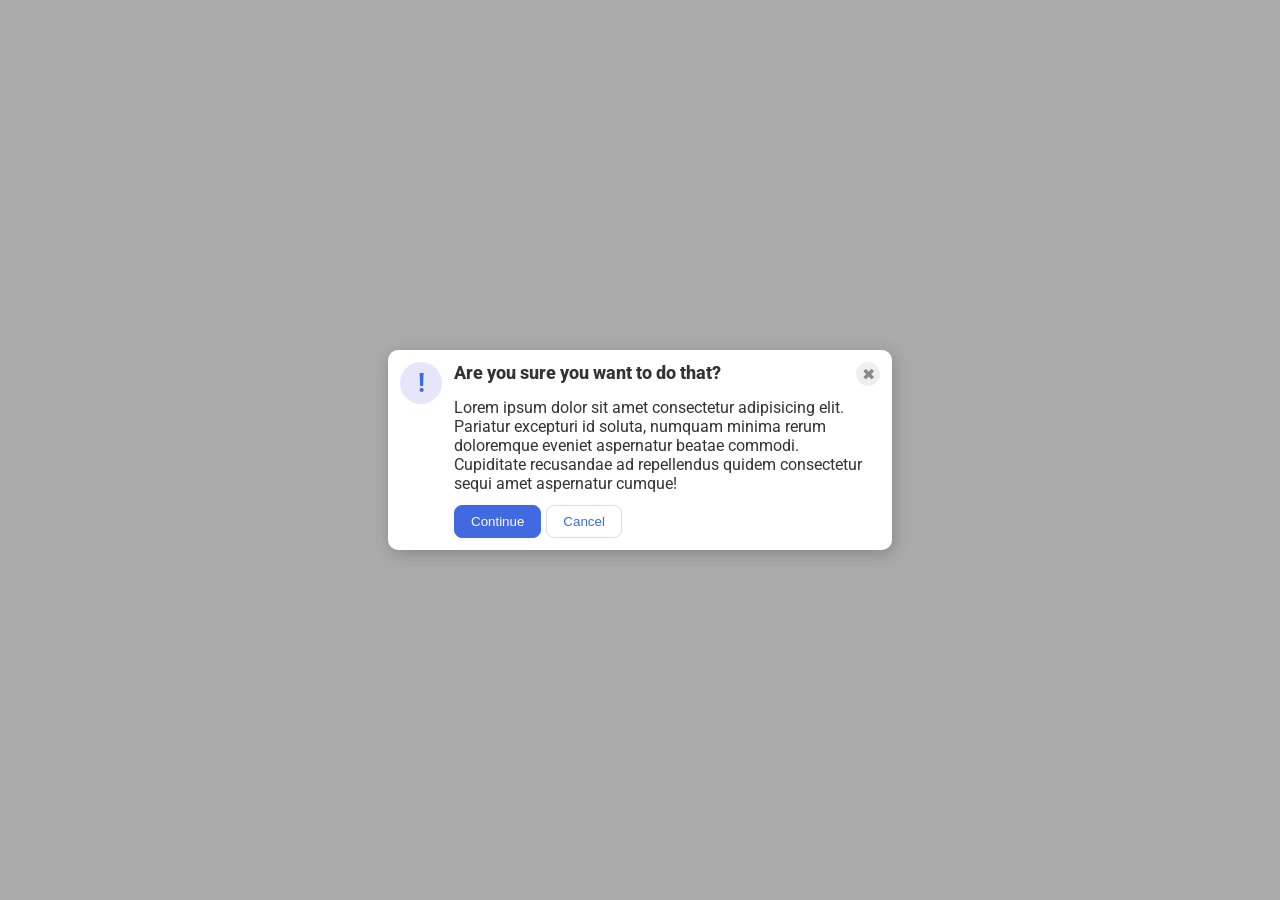
<file: foundations/flex/05-flex-modal/index.html>
<!DOCTYPE html>
<html lang="en">
  <head>
    <meta charset="UTF-8">
    <meta http-equiv="X-UA-Compatible" content="IE=edge">
    <meta name="viewport" content="width=device-width, initial-scale=1.0">
    <link rel="stylesheet" href="style.css">
    <title>Modal</title>
  </head>
  <body>

    <div class="modal">
        <div class="icon">!</div>
        <div class="all-text">
          <!-- their html looks similar to mine, 
           but they called it container -->
          <div class="header">
            Are you sure you want to do that?
            <button class="close-button">✖</button>
          </div>
          <div class="text">Lorem ipsum dolor sit amet consectetur adipisicing elit. Pariatur excepturi id soluta, numquam minima rerum doloremque eveniet aspernatur beatae commodi. Cupiditate recusandae ad repellendus quidem consectetur sequi amet aspernatur cumque!</div>
          <!-- they didn't make a container for these buttons -->
          <div class="options">
            <button class="continue">Continue</button>
            <button class="cancel">Cancel</button>
          </div>
        </div>
    </div>

  </body>
</html>
</file>
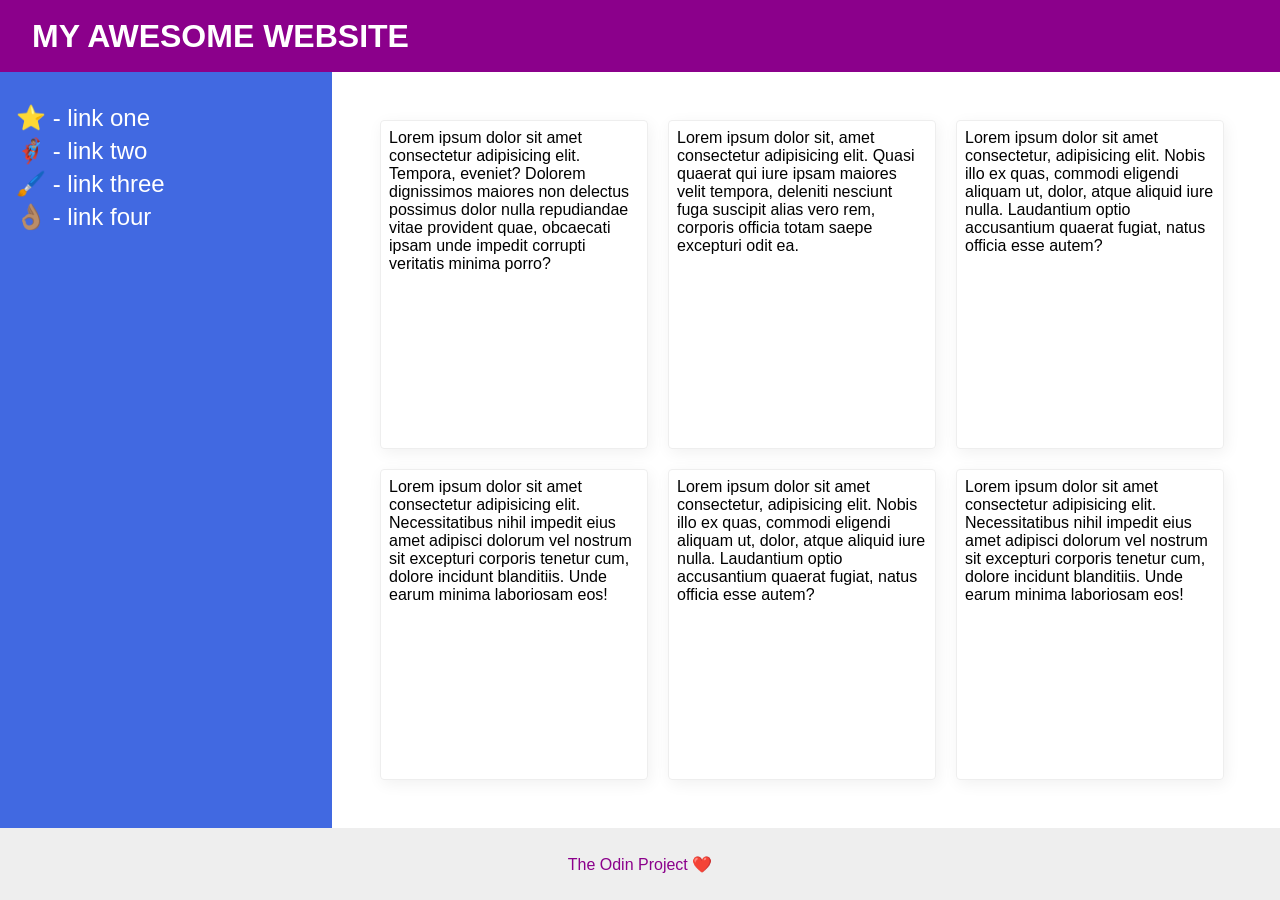
<file: foundations/flex/07-flex-layout-2/index.html>
<!DOCTYPE html>
<html lang="en">
  <head>
    <meta charset="UTF-8">
    <meta http-equiv="X-UA-Compatible" content="IE=edge">
    <meta name="viewport" content="width=device-width, initial-scale=1.0">
    <title>The Holy Grail</title>
    <link rel="stylesheet" href="style.css">
  </head>
  <body>
    <div class="header">
      MY AWESOME WEBSITE
    </div>
    
    <!-- reorganise so that sidebar and cards layout ok -->
    <div class="content">

      <div class="sidebar">
        <ul>
          <li><a href="#">⭐ - link one</a></li>
          <li><a href="#">🦸🏽‍♂️ - link two</a></li>
          <li><a href="#">🖌️ - link three</a></li>
          <li><a href="#">👌🏽 - link four</a></li>
        </ul>
      </div>

      <div class="card-content">
        <div class="card">Lorem ipsum dolor sit amet consectetur adipisicing elit. Tempora, eveniet? Dolorem dignissimos maiores non delectus possimus dolor nulla repudiandae vitae provident quae, obcaecati ipsam unde impedit corrupti veritatis minima porro?</div>
        <div class="card">Lorem ipsum dolor sit, amet consectetur adipisicing elit. Quasi quaerat qui iure ipsam maiores velit tempora, deleniti nesciunt fuga suscipit alias vero rem, corporis officia totam saepe excepturi odit ea.</div>
        <div class="card">Lorem ipsum dolor sit amet consectetur, adipisicing elit. Nobis illo ex quas, commodi eligendi aliquam ut, dolor, atque aliquid iure nulla. Laudantium optio accusantium quaerat fugiat, natus officia esse autem?</div>
        <div class="card">Lorem ipsum dolor sit amet consectetur adipisicing elit. Necessitatibus nihil impedit eius amet adipisci dolorum vel nostrum sit excepturi corporis tenetur cum, dolore incidunt blanditiis. Unde earum minima laboriosam eos!</div>
        <div class="card">Lorem ipsum dolor sit amet consectetur, adipisicing elit. Nobis illo ex quas, commodi eligendi aliquam ut, dolor, atque aliquid iure nulla. Laudantium optio accusantium quaerat fugiat, natus officia esse autem?</div>
        <div class="card">Lorem ipsum dolor sit amet consectetur adipisicing elit. Necessitatibus nihil impedit eius amet adipisci dolorum vel nostrum sit excepturi corporis tenetur cum, dolore incidunt blanditiis. Unde earum minima laboriosam eos!</div>
      </div>
    
    </div>
    
    <div class="footer">
      The Odin Project ❤️
    </div>
  </body>
</html>
</file>
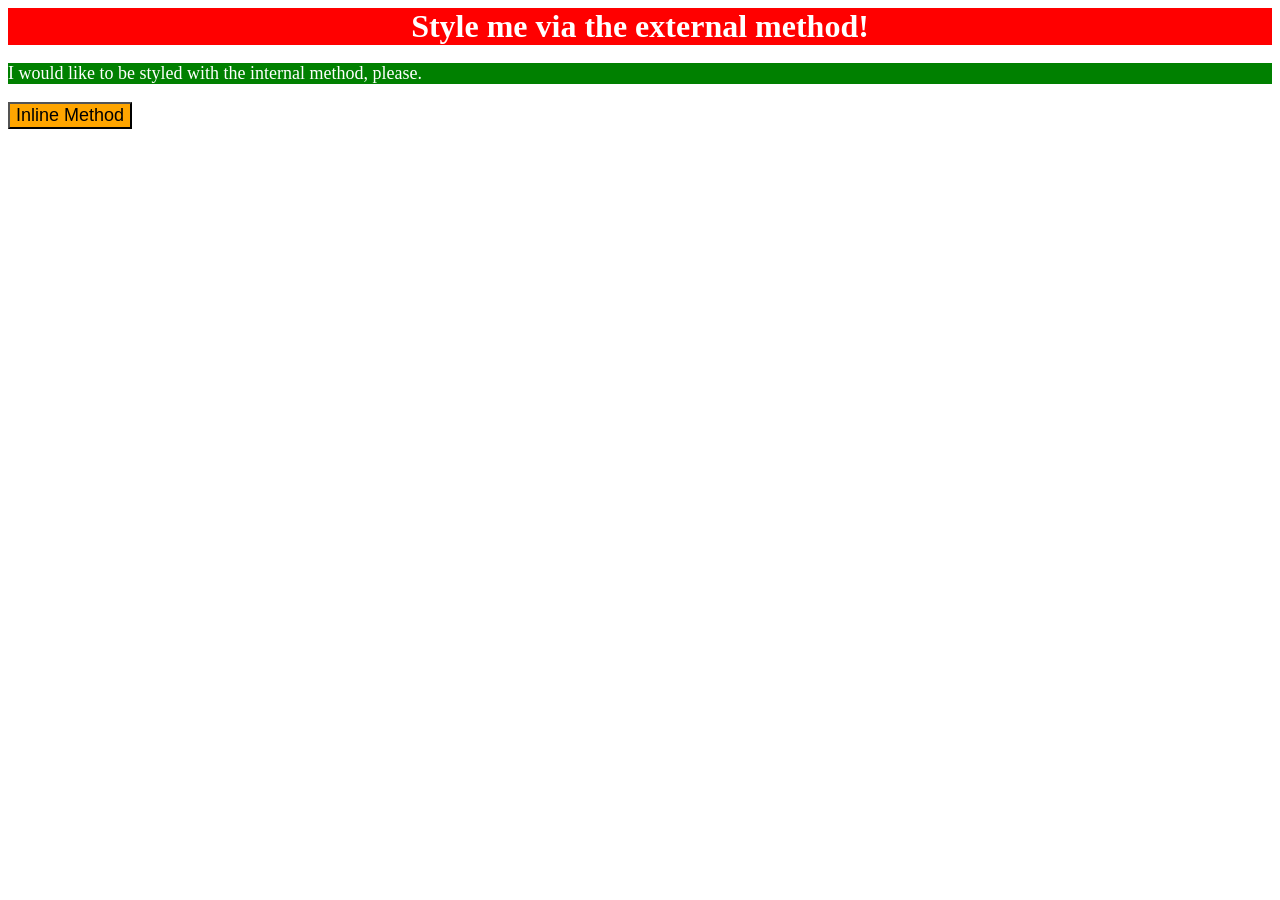
<file: foundations/intro-to-css/01-css-methods/index.html>
<!DOCTYPE html>
<html lang="en">
  <head>
    <meta charset="UTF-8">
    <meta http-equiv="X-UA-Compatible" content="IE=edge">
    <meta name="viewport" content="width=device-width, initial-scale=1.0">
    <link rel="stylesheet" href="style.css">
    <title>Methods for Adding CSS</title>
    <style>
      p {
        background-color: green;
        color: white;
        font-size: 18px;
      }
    </style>
  </head>
  <body>
    <div>Style me via the external method!</div>
    <p>I would like to be styled with the internal method, please.</p>
    <button style="background-color: orange; font-size: 18px;">Inline Method</button>
  </body>
</html>
</file>
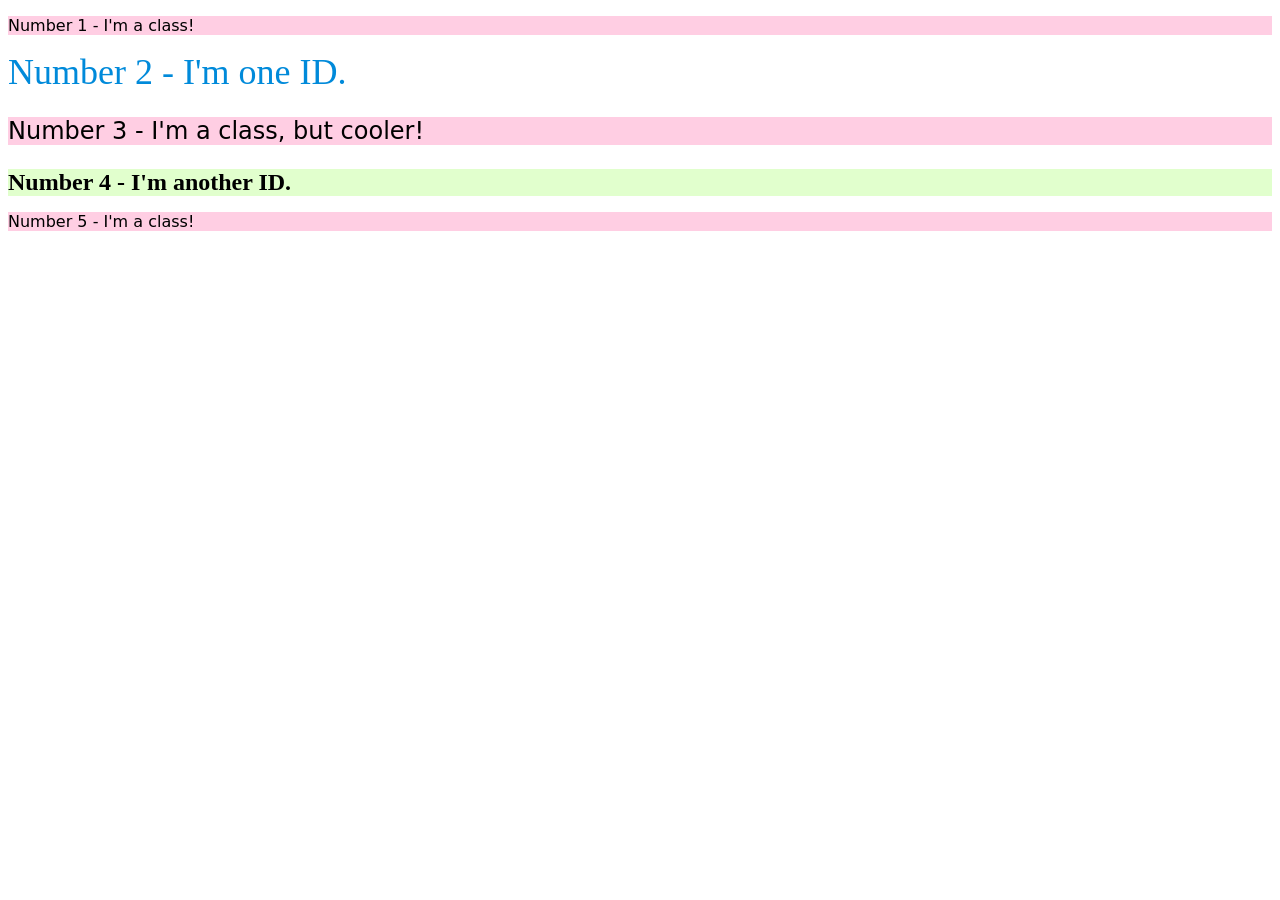
<file: foundations/intro-to-css/02-class-id-selectors/index.html>
<!DOCTYPE html>
<html lang="en">
  <head>
    <meta charset="UTF-8">
    <meta http-equiv="X-UA-Compatible" content="IE=edge">
    <meta name="viewport" content="width=device-width, initial-scale=1.0">
    <title>Class and ID Selectors</title>
    <link rel="stylesheet" href="style.css">
  </head>
  <body>
    <p class="odd">Number 1 - I'm a class!</p>
    <div id="n2">Number 2 - I'm one ID.</div>
    <p class="odd n3">Number 3 - I'm a class, but cooler!</p>
    <div id="n4">Number 4 - I'm another ID.</div>
    <p class="odd">Number 5 - I'm a class!</p>
  </body>
</html>
</file>
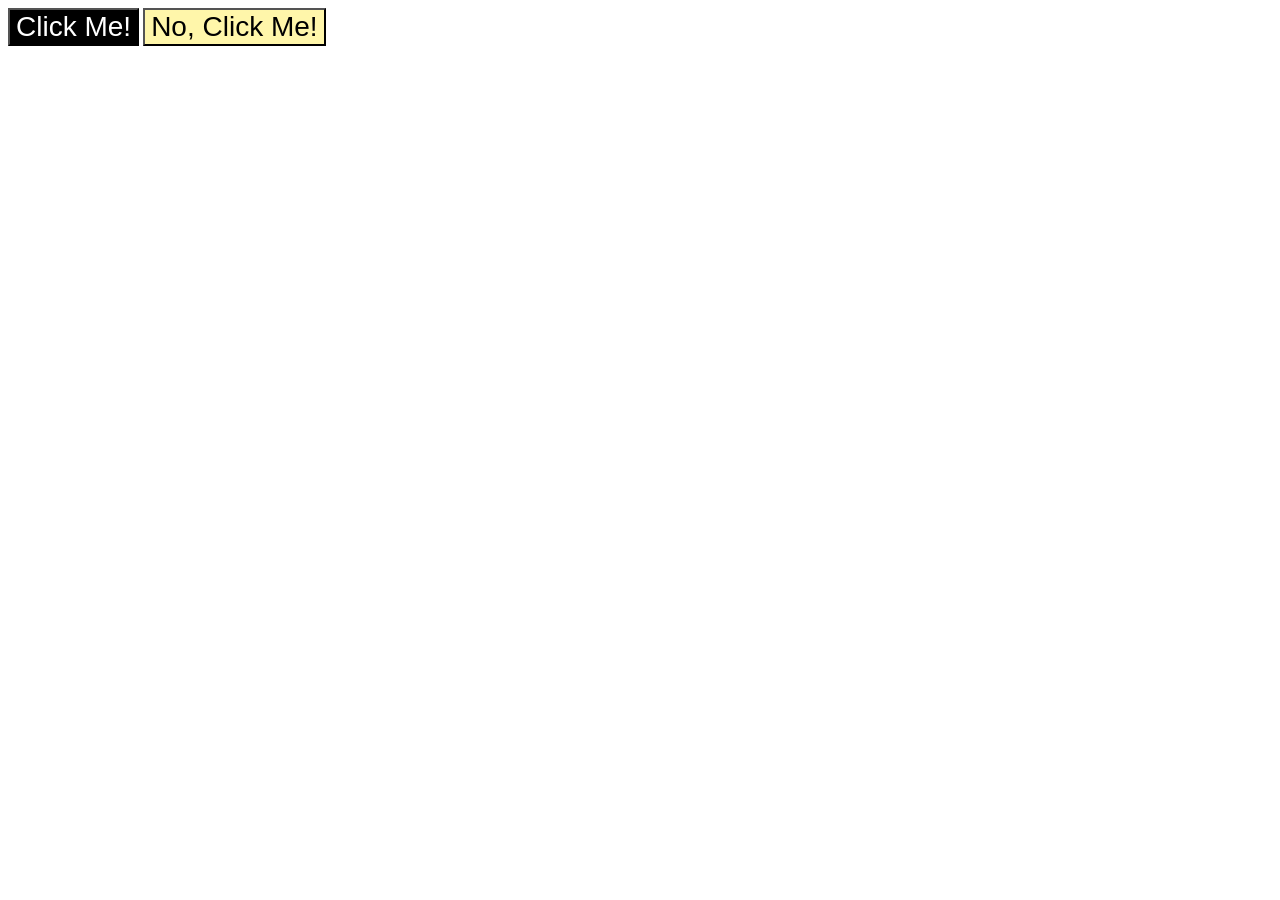
<file: foundations/intro-to-css/03-grouping-selectors/index.html>
<!DOCTYPE html>
<html lang="en">
  <head>
    <meta charset="UTF-8">
    <meta http-equiv="X-UA-Compatible" content="IE=edge">
    <meta name="viewport" content="width=device-width, initial-scale=1.0">
    <title>Grouping Selectors</title>
    <link rel="stylesheet" href="style.css">
  </head>
  <body>

    <!-- - **The first element**: a black background and white text
    - **The second element**: a yellow background
    - **Both elements**: a font size of 28px and a list of fonts containing `Helvetica` and `Times New Roman`, with `sans-serif` as a fallback -->

    <button class="button-group" id="first">Click Me!</button>
    <button class="button-group" id="second">No, Click Me!</button>
  </body>
</html>
</file>
<file: foundations/flex/05-flex-modal/style.css>
@import url('https://fonts.googleapis.com/css2?family=Roboto:wght@400;700&display=swap');

html, body {
  height: 100%;
}

body {
  font-family: Roboto, sans-serif;
  margin: 0;
  background: #aaa;
  color: #333;
  /* I'll give you this one for free lol */
  display: flex;
  align-items: center;
  justify-content: center;
}

.modal {
  background: white;
  width: 480px;
  border-radius: 10px;
  box-shadow: 2px 4px 16px rgba(0,0,0,.2);
  /* they have gap and padding of 16px
  which explains why theirs has more whitespace */
  display: flex;
  padding: 12px;
}

.header {
  display: flex;
  justify-content: space-between;
  font-size: 18px;
  font-weight: 800;
  /* they had a 8px margin-bottom */
}

.all-text {
  display: flex;
  flex-direction: column;
  gap: 12px;
}

/* they have margin-bottom of 16px
with no margin-right
*/
.text {
  margin-right: 12px;
}

.icon {
  color: royalblue;
  font-size: 26px;
  font-weight: 700;
  background: lavender;
  width: 42px;
  height: 42px;
  border-radius: 50%;
  display: flex;
  align-items: center;
  justify-content: center;
  /* they only have flex-shrink, not the margin */
  flex-shrink: 0;
  margin: 0 12px 0 0;
}

.close-button {
  background: #eee;
  border-radius: 50%;
  color: #888;
  font-weight: 400;
  font-size: 16px;
  height: 24px;
  width: 24px;
  display: flex;
  align-items: center;
  justify-content: center;
  border: 1px solid #eee;
  padding: 0;
  /* margin: 0 12px 0 0; */
}

/* They didn't have this  
I have no idea how they got their buttons to display properly
*/
.options {
  display: flex;
  gap: 5px;
}

button {
  cursor: pointer;
  padding: 8px 16px;
  border-radius: 8px;
}

button.continue {
  background: royalblue;
  border: 1px solid royalblue;
  color: white;
}

button.cancel {
  background: white;
  border: 1px solid #ddd;
  color: royalblue;
}
</file>
<file: foundations/flex/07-flex-layout-2/style.css>
body {
  font-family: -apple-system, BlinkMacSystemFont, 'Segoe UI', Roboto, Oxygen, Ubuntu, Cantarell, 'Open Sans', 'Helvetica Neue', sans-serif;
  margin: 0;
  min-height: 100vh;
  /* flex to help with footer, sidebar etc. */
  display: flex;
  flex-direction: column;
}

.header {
  height: 72px;
  background: darkmagenta;
  color: white;
  /* The header text is size 32px and weight 900 */
  font-size: 32px;
  font-weight: 900;
  /* The header text is vertically centered and 16px from the edge of the screen. */
  padding-left: 32px;
  display: flex;
  align-items: center;
}

/* Middle */

.content {
  display: flex;
  /* This helped footer to the bottom, not sure why, it's from Stackoverflow
  but it's flex-grow, flex-shrink, and flex-basis,
  so I assume it allows the content to fill the remaining space to force
  the footer to the bottom, but does not let the cards shrink, and
  default size is automatically assigned?  */
  flex: 1 0 auto;
}

.sidebar {
  width: 300px;
  flex-shrink: 0;
  background: royalblue;
  /* box-sizing: border-box; */
  padding: 16px;
}

/* The sidebar links are size 24px, are white, and do not have the underline text decoration. */
.sidebar a {
  color: white;
  font-size: 24px;
  text-decoration: none;
}


.sidebar ul {
  display: flex;
  flex-direction: column;
  gap: 5px;
  padding: 0;
}

.sidebar li {
  list-style-type: none;
  text-decoration: none;
}

.card-content {
  display: flex;
  flex-wrap: wrap;
  padding: 48px;
  flex-shrink: 1;
  gap: 20px;
}

.card {
  border: 1px solid #eee;
  box-shadow: 2px 4px 16px rgba(0,0,0,.06);
  border-radius: 4px;
  max-width: 250px;
  padding: 8px;
}

/* Footer */

.footer {
  height: 72px;
  background: #eee;
  color: darkmagenta;
  /* The footer is pushed to the bottom of the screen (the footer may go _below_ the bottom of the screen if the content of the 'cards' section overflows and/or if your screen is shorter). */
  flex-shrink: 0;
  display: flex;
  /* The footer text is centered vertically. */
  align-items: center; 
  /* The footer text is centered horizontally. */
  justify-content: center;
}
</file>
<file: foundations/intro-to-css/01-css-methods/style.css>
/* a red background, white text, a font size of 32px, center aligned, and bold */
div {
    background-color: red;
    color: white;
    font-size: 32px;
    text-align: center;
    font-weight: bold;
}
</file>
<file: foundations/intro-to-css/02-class-id-selectors/style.css>
.odd {
    background-color: #ffcee3;
    /* I need to install Chrome to properly test this oops */
    font-family: Verdana, "DejaVu Sans", sans-serif;
}

#n2 {
    color: #008ada;
    font-size: 36px;
}

.n3 {
    font-size: 24px;
}

/* * **The fourth element**: a light green background, a font size of 24px, and bold */
#n4 {
    background-color: #e1ffcd;
    font-size: 24px;
    font-weight: bold;
}
</file>
<file: foundations/intro-to-css/03-grouping-selectors/style.css>
/* - **The first element**: a black background and white text
- **The second element**: a yellow background
- **Both elements**: a font size of 28px and a list of fonts containing `Helvetica` and `Times New Roman`, with `sans-serif` as a fallback */

.button-group {
    font-size: 28px;
    font-family: Helvetica, "Times New Roman", sans-serif;
}

#first {
    background-color: black;
    color: white;
}

#second {
    background-color: rgb(255, 246, 170);
}
</file>
